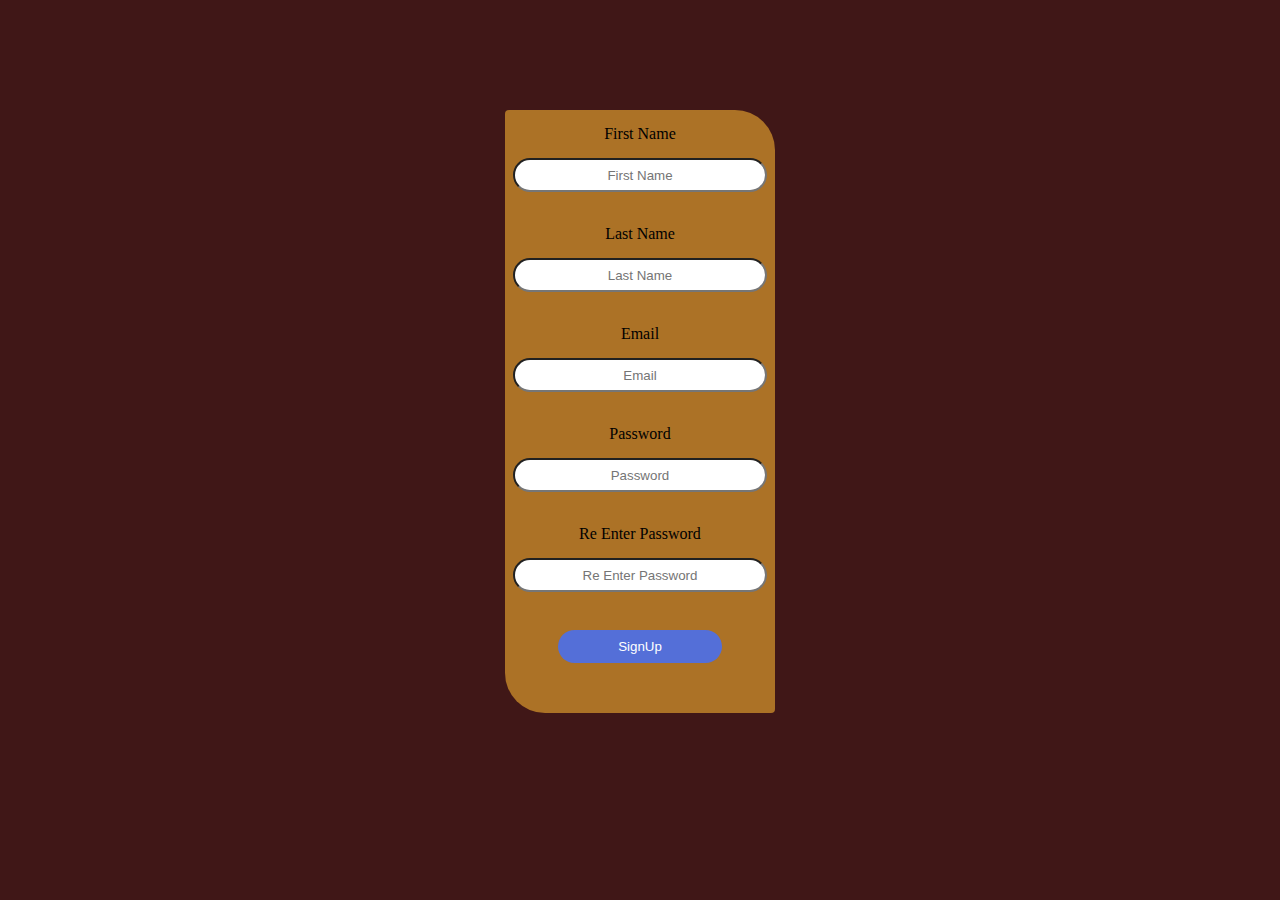
<file: index.html>
<!DOCTYPE html>
<html lang="en">
<head>
    <meta charset="UTF-8">
    <meta name="viewport" content="width=device-width, initial-scale=1.0">
    <title>Document</title>
    <link rel="stylesheet" href="./style.css">
    <link
    rel="stylesheet"
    href="https://cdnjs.cloudflare.com/ajax/libs/animate.css/4.1.1/animate.min.css"
  />
</head>
<body class="my-element">
        <div class="frm">
            <p>First Name</p>
        <input type="text" name="" id="fname"placeholder="First Name">
        <br>
        <p>Last Name</p>
        <input type="text" name="" id="lname"placeholder="Last Name">
        <br>
        <p>Email</p>
        <input type="email" name="" id="email"placeholder="Email">
        <br>
        <p>Password</p>
        <input type="password" name="" id="password"placeholder="Password">
        <br>
        <p>Re Enter Password</p>
        <input type="password" name="" id="repassword"placeholder="Re Enter Password">
        <br>
        <button onclick="signUp()" class="signbtn">SignUp</button>
        </div>
    
    <script src="./app.js"></script>  
</body>
</html>
</file>
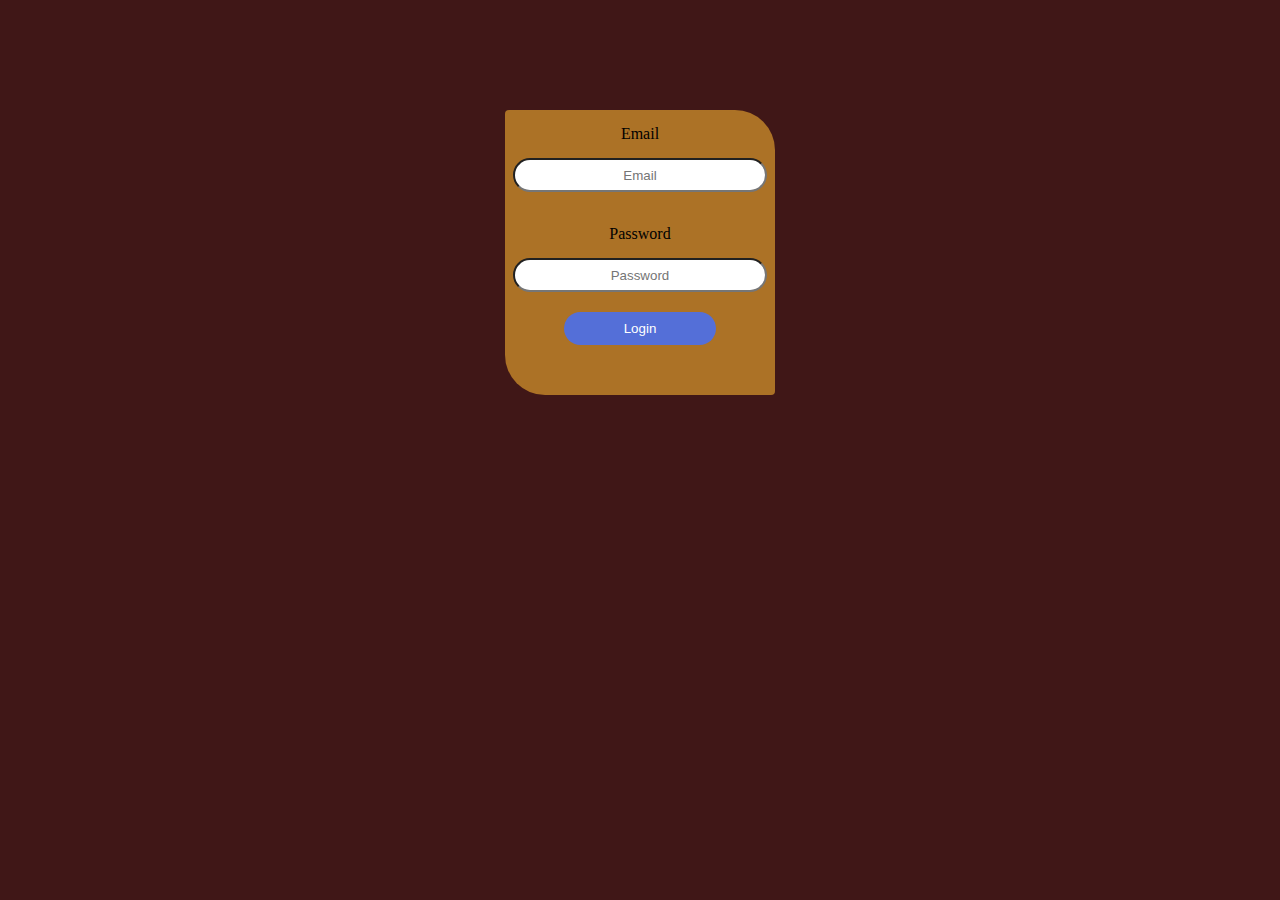
<file: loginform.html>
<!DOCTYPE html>
<html lang="en">
<head>
    <meta charset="UTF-8">
    <meta name="viewport" content="width=device-width, initial-scale=1.0">
    <title>Document</title>
    <link rel="stylesheet" href="./style.css">
    <link
    rel="stylesheet"
    href="https://cdnjs.cloudflare.com/ajax/libs/animate.css/4.1.1/animate.min.css"
  />
</head>
<body class="my-element">
    <div class="frm" >
  
        <p>Email</p>
        <input type="email" name="" id="logEmail"placeholder="Email">
        <br>
        <p>Password</p>
        <input type="password" name="" id="logPassword"placeholder="Password">
        
        <button onclick="login()" class="signbtn">Login</button>
        </div>
        <script src="./app.js"></script>
</body>
</html>
</file>
<file: style.css>
*{
    margin: 0px;
    margin-top: 10px;
    padding: 0px;
}
.frm{
    display: flex;
    flex-direction: column;
    align-items: center;
    border-radius: 4px 40px;
    padding-bottom: 50px;
    background-color: rgb(172, 114, 38);
    width: 270px;
    margin: auto;
}
p{
    margin-top: 15px;
    margin-bottom: 5px;
}
input{
    
    width: 250px;
    height: 30px;
    border-radius: 25px;
    text-align: center;
    
}

.signbtn{
    padding: 9px 60px;
    border: none;
    border-radius: 25px;
    background-color: rgb(84, 111, 216);
    margin-top: 20px;
    color: white;
}
/* input:hover{
background-color: beige;
}
.signbtn:hover{
    background-color: beige;
    box-shadow: 5px 2px 5px 0px rgb(219, 219, 53);

} */
.my-element {
    margin-top: 100px;
    animation: bounce; /* referring directly to the animation's @keyframe declaration */
    animation-duration: 1s; /* don't forget to set a duration! */
    background-color:rgb(64, 23, 23);
  }
</file>
